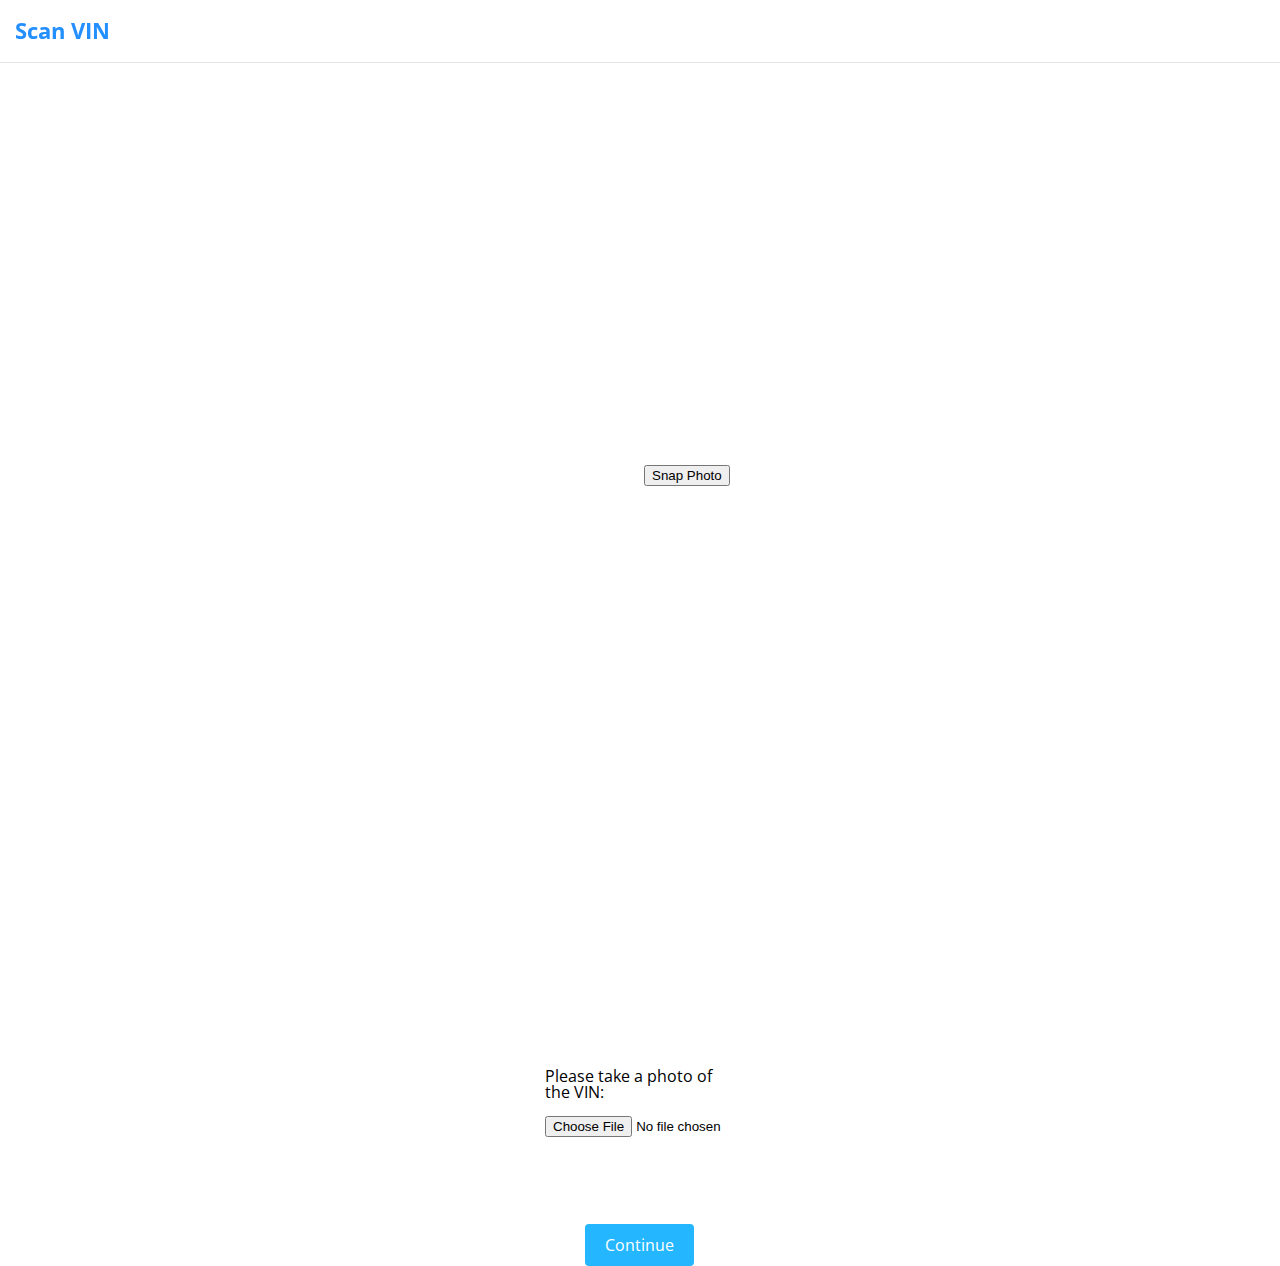
<file: index.html>
<!DOCTYPE HTML>
<html>
<head>
  <meta name="theme-color" content="#24b6fe" />
  <meta name="viewport" content="width=device-width, initial-scale=1, maximum-scale=1, user-scalable=0">
  <link href='http://fonts.googleapis.com/css?family=Open+Sans:400,700' rel='stylesheet' type='text/css'>
  <link href='style.css' rel='stylesheet' type='text/css'>
  <script src="https://ajax.googleapis.com/ajax/libs/jquery/2.1.3/jquery.min.js"></script>
</head>

<header>
  Scan VIN
</header>

<video id="video" width="640" height="480" autoplay></video>
<button id="snap">Snap Photo</button>
<canvas id="canvas" width="640" height="480"></canvas>

<div id="input">
  Please take a photo of the VIN:
  <br>
  <br>
  <input type="file" id="mypic" accept="image/*">
</div>

<div id="continue">
  <a href="list.html">Continue</a>
</div>

<script>
  // Put event listeners into place
window.addEventListener("DOMContentLoaded", function() {
	// Grab elements, create settings, etc.
	var canvas = document.getElementById("canvas"),
		context = canvas.getContext("2d"),
		video = document.getElementById("video"),
		videoObj = { "video": true },
		errBack = function(error) {
			console.log("Video capture error: ", error.code); 
		};

	// Put video listeners into place
	if(navigator.getUserMedia) { // Standard
		navigator.getUserMedia(videoObj, function(stream) {
			video.src = stream;
			video.play();
		}, errBack);
	} else if(navigator.webkitGetUserMedia) { // WebKit-prefixed
		navigator.webkitGetUserMedia(videoObj, function(stream){
			video.src = window.webkitURL.createObjectURL(stream);
			video.play();
		}, errBack);
	}
	else if(navigator.mozGetUserMedia) { // Firefox-prefixed
		navigator.mozGetUserMedia(videoObj, function(stream){
			video.src = window.URL.createObjectURL(stream);
			video.play();
		}, errBack);
	}
}, false);

document.getElementById("snap").addEventListener("click", function() {
	context.drawImage(video, 0, 0, 640, 480);
});
</script>
</html>
</file>
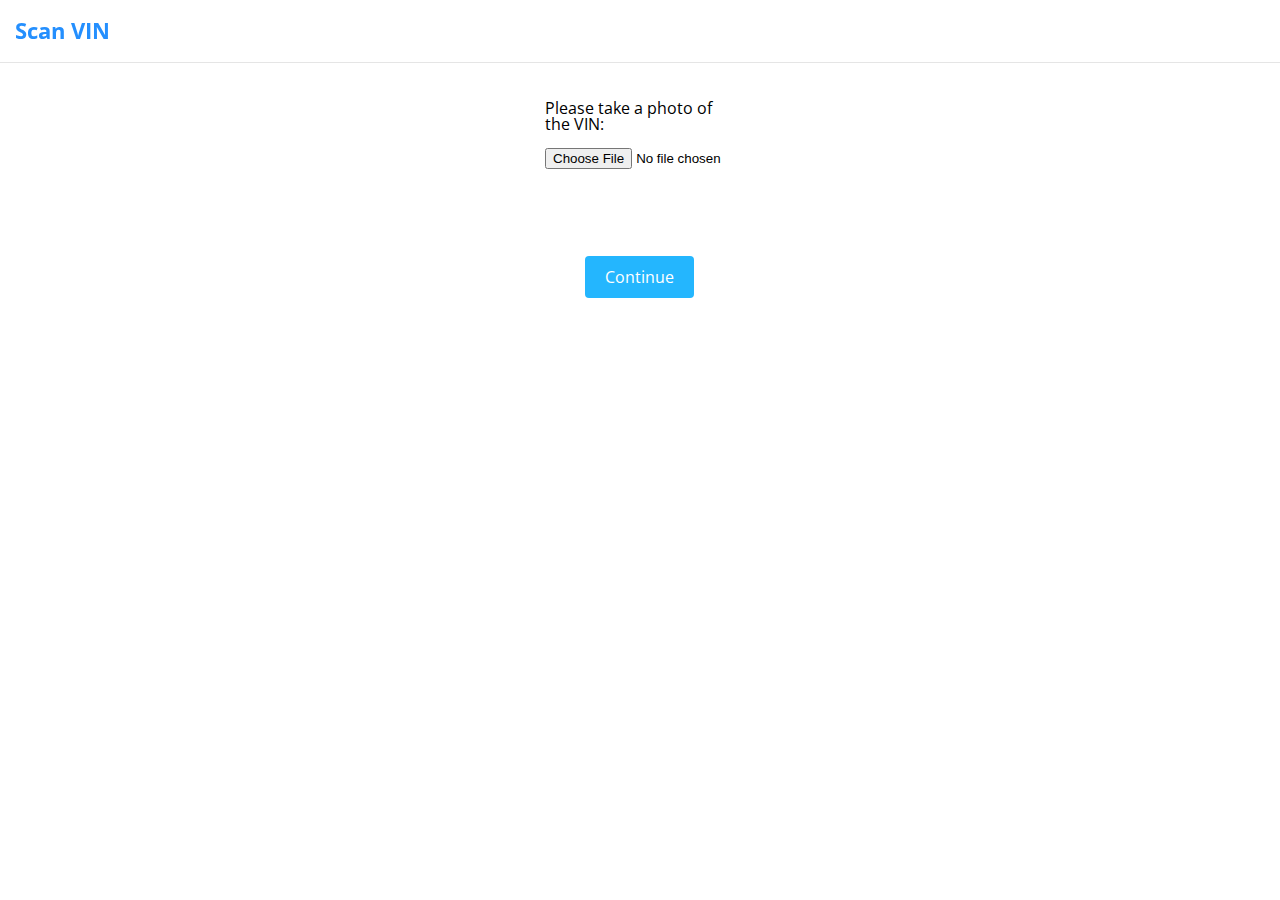
<file: index2.html>
<!DOCTYPE HTML>
<html>
<head>
  <meta name="theme-color" content="#24b6fe" />
  <meta name="viewport" content="width=device-width, initial-scale=1, maximum-scale=1, user-scalable=0">
  <link href='http://fonts.googleapis.com/css?family=Open+Sans:400,700' rel='stylesheet' type='text/css'>
  <link href='style.css' rel='stylesheet' type='text/css'>
  <script src="https://ajax.googleapis.com/ajax/libs/jquery/2.1.3/jquery.min.js"></script>
</head>

<header>
  Scan VIN
</header>

<div id="input">
  Please take a photo of the VIN:
  <br>
  <br>
  <input type="file" id="mypic" accept="image/*">
</div>

<div id="continue">
  <a href="list.html">Continue</a>
</div>
</html>
</file>
<file: style.css>
html, body, div, span, applet, object, iframe,
h1, h2, h3, h4, h5, h6, p, blockquote, pre,
a, abbr, acronym, address, big, cite, code,
del, dfn, em, img, ins, kbd, q, s, samp,
small, strike, strong, sub, sup, tt, var,
b, u, i, center,
dl, dt, dd, ol, ul, li,
fieldset, form, label, legend,
table, caption, tbody, tfoot, thead, tr, th, td,
article, aside, canvas, details, embed, 
figure, figcaption, footer, header, hgroup, 
menu, nav, output, ruby, section, summary,
time, mark, audio, video {
	margin: 0;
	padding: 0;
	border: 0;
	font-size: 100%;
	font: inherit;
	vertical-align: baseline;
}
/* HTML5 display-role reset for older browsers */
article, aside, details, figcaption, figure, 
footer, header, hgroup, menu, nav, section {
	display: block;
}
body {
	line-height: 1;
}
ol, ul {
	list-style: none;
}
blockquote, q {
	quotes: none;
}
blockquote:before, blockquote:after,
q:before, q:after {
	content: '';
	content: none;
}
table {
	border-collapse: collapse;
	border-spacing: 0;
}

html{
  font-family:"Open Sans", arial, verdana, sans-serif;
}

header{
  font-family:"Open Sans", arial, verdana, sans-serif;
  font-weight:bold;
  font-size:1.4em;
  padding: 20px 15px;
  top:0;
  color:#248ffe;
  border-bottom:1px solid rgba(0,0,0,.1);
  background: rgba(255,255,255,.9);
  z-index: 10000000000;
  position:fixed;
  width:100%;
  transition: box-shadow .3s;
}
.shadow{
  box-shadow: 0 2px 10px rgba(0,0,0,.1);
  transition: box-shadow .3s;
}
#space{
  height: 61px;
}
.well{
  height: 140px;
  border-bottom: 1px solid rgba(0,0,0,.15);
  position: relative;
  transition: height .2s linear;
}
h1{
    font-size:1em;
    font-weight:bold;
    font-family:"Open Sans";
}

.car-desc{
  padding: 18px 10px 0 18px;
  color:#ff7e00;
  transition: color .2s;
}

.sec-desc{
  position:absolute;
  top:38px;
  left: 18px;
  color:white;
  font-weight:normal;
  opacity:0;
}

.car-image{
  margin:18px 20px; 
  display:inline-block;
  opacity:1;
  height:70px;
  width:auto;
  overflow: hidden;
  transition: margin-left .2s linear;
}

.model{
  margin-left:15px;
}

.leaf{
  margin-top:4px;
  margin-left:3px;
}

h2{
  font-size:2em;
  font-family:"Open Sans";
  font-weight:bold;
}

.cost{
  color:rgba(0,0,0,.7);
  position:absolute;
  right:15px;
  top:55px;
  z-index:1;
  transition: color .2s, top .2s linear
}

.details{
  position:absolute;
  right:0;
  top:105px;
  width:175px;
  background:rgb(36,182,254);
  border-top-left-radius:5px;
  color: rgba(255,255,255,.9);
  font-size:1em;
  height:35px;
  cursor:pointer;
  transition: width .2s linear, top .2s linear, height .2s linear, border-radius .2s;
  z-index:-1;
}

.disclaim{
  display:none;
}

.expand .disclaim{
  display:block;
  padding:10px 0 10px 10px;
  font-size:.85em;
  background-color:rgba(0,0,0,.05);
  position:absolute;
  top:80px;
}

.accu{
  height:14px;
  background-color: white;
  width:90%;
  margin-top:10px;
  
  border: 1px solid grey;
  border-radius:10px; /* (height of inner div) / 2 + padding */
  padding: 2px;

}

.accu > div {
   background-color: #24b6fe;
   width: 20%; /* Adjust with JavaScript */
   height: 14px;
   border-radius: 6px;
}

.detailed{
  display:none;
  padding-left:20px;
  margin-top:40px;
}

.detailed img{
  width:15px;
  opacity: 0;
  transition: opacity .2s;
}

.detailed .fuel{
  width:20px;
  margin-right:-5px;
}

.cbreakdown{
  float:right;
  margin-right:15px;
  opacity: 0;
  transition: opacity .2s;
}

.detailed h1{
  display:inline-block;
  font-size:1.3em;
  line-height:2em;
  vertical-align: super;
  margin-left:10px;
  color: rgba(0,0,0,.85);
  opacity: 0;
  transition: opacity .2s;
}

.expand .detailed {
  display:block;
}

.expand .detailed img{
  opacity:1;
}

.expand .detailed h1 {
  opacity:1;
}

.expand.well{
  height:500px;
}

.expand .details{
  width:100%;
  top:0;
  height:80px;
  border-radius:0;
}

.expand .dinfo{
  opacity:0;
}

.expand .cost{
  top:40px;
  color:rgba(255,255,255,.9);
  transition: color .2s, top .2s linear;
}

.expand .car-desc{
  color:white;
}

.expand .sec-desc{
  opacity:1;
}

.expand .car-image{
  margin-left:-200px;
}

.hide{
  display:none;
}

.dinfo{
  position:absolute;
  right:10px;
  top:10px;
  opacity:1;
  transition: .opacity .2s;
}
.dinfo:after{
  content:"v";
  margin-left:10px;
  font-weight:bold;
}

body{
	overflow:hidden;
}

#input{
  margin: 100px auto;
  width:190px;
}

#continue a{
  background-color: #24b6fe;
  padding:10px 20px;
  border-radius:4px;
  text-decoration:none;
  color:white;
}
#continue{
  margin: 0 auto;
  width:110px;
}
</file>
